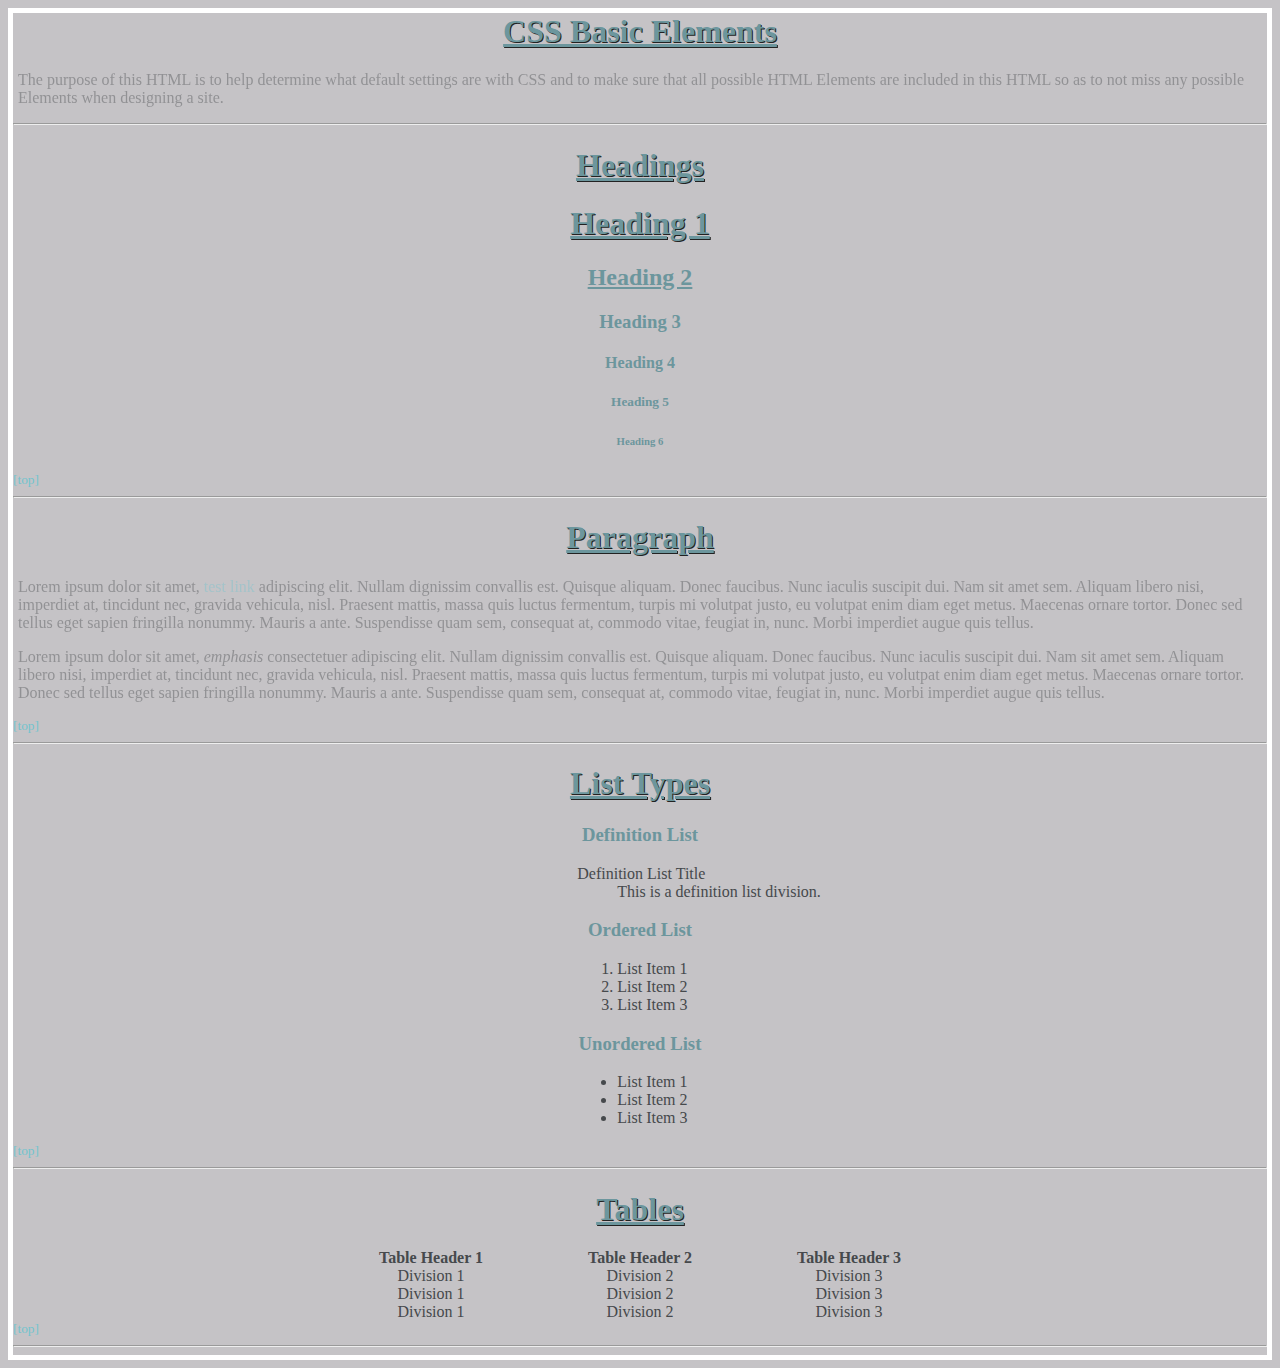
<file: 11Stuylin/advanced.html>
<!-- Sample Content to Plugin to Template -->
<head>
	<link rel="stylesheet" href="advanced.css">
	<title>Sample Data</title>
</head>
<body>

<h1>CSS Basic Elements</h1>
 
<p>The purpose of this HTML is to help determine what default settings are with CSS and to make sure that all possible HTML Elements are included in this HTML so as to not miss any possible Elements when designing a site.</p>
 
<hr />
 
<h1 id="headings">Headings</h1>
 
<h1>Heading 1</h1>
<h2>Heading 2</h2>
<h3>Heading 3</h3>
<h4>Heading 4</h4>
<h5>Heading 5</h5>
<h6>Heading 6</h6>
 
<small><a href="#wrapper">[top]</a></small>
<hr />
 
 
<h1 id="paragraph">Paragraph</h1>
 
<p>Lorem ipsum dolor sit amet, <a href="#" title="test link">test link</a> adipiscing elit. Nullam dignissim convallis est. Quisque aliquam. Donec faucibus. Nunc iaculis suscipit dui. Nam sit amet sem. Aliquam libero nisi, imperdiet at, tincidunt nec, gravida vehicula, nisl. Praesent mattis, massa quis luctus fermentum, turpis mi volutpat justo, eu volutpat enim diam eget metus. Maecenas ornare tortor. Donec sed tellus eget sapien fringilla nonummy. Mauris a ante. Suspendisse quam sem, consequat at, commodo vitae, feugiat in, nunc. Morbi imperdiet augue quis tellus.</p>
 
<p>Lorem ipsum dolor sit amet, <em>emphasis</em> consectetuer adipiscing elit. Nullam dignissim convallis est. Quisque aliquam. Donec faucibus. Nunc iaculis suscipit dui. Nam sit amet sem. Aliquam libero nisi, imperdiet at, tincidunt nec, gravida vehicula, nisl. Praesent mattis, massa quis luctus fermentum, turpis mi volutpat justo, eu volutpat enim diam eget metus. Maecenas ornare tortor. Donec sed tellus eget sapien fringilla nonummy. Mauris a ante. Suspendisse quam sem, consequat at, commodo vitae, feugiat in, nunc. Morbi imperdiet augue quis tellus.</p>
 
<small><a href="#wrapper">[top]</a></small>
<hr />
 
<h1 id="list_types">List Types</h1>
 
<h3>Definition List</h3>
<dl>
	<dt>Definition List Title</dt>
	<dd>This is a definition list division.</dd>
</dl>
 
<h3>Ordered List</h3>
<ol>
	<li>List Item 1</li>
	<li>List Item 2</li>
	<li>List Item 3</li>
</ol>
 
<h3>Unordered List</h3>
<ul>
	<li>List Item 1</li>
	<li>List Item 2</li>
	<li>List Item 3</li>
</ul>
 
<small><a href="#wrapper">[top]</a></small>
<hr />
<!--
<h1 id="form_elements">Fieldsets, Legends, and Form Elements</h1>
 
<fieldset>
	<legend>Legend</legend>
 
	<p>Lorem ipsum dolor sit amet, consectetuer adipiscing elit. Nullam dignissim convallis est. Quisque aliquam. Donec faucibus. Nunc iaculis suscipit dui. Nam sit amet sem. Aliquam libero nisi, imperdiet at, tincidunt nec, gravida vehicula, nisl. Praesent mattis, massa quis luctus fermentum, turpis mi volutpat justo, eu volutpat enim diam eget metus.</p>
 
	<form>
		<h2>Form Element</h2>
 
		<p>Lorem ipsum dolor sit amet, consectetuer adipiscing elit. Nullam dignissim convallis est. Quisque aliquam. Donec faucibus. Nunc iaculis suscipit dui.</p>
 
		<p><label for="text_field">Text Field:</label><br />
		<input type="text" id="text_field" /></p>
 
		<p><label for="text_area">Text Area:</label><br />
		<textarea id="text_area"></textarea></p>
 
		<p><label for="select_element">Select Element:</label><br />
			<select name="select_element">
			<optgroup label="Option Group 1">
				<option value="1">Option 1</option>
				<option value="2">Option 2</option>
				<option value="3">Option 3</option>
			</optgroup>
			<optgroup label="Option Group 2">
				<option value="1">Option 1</option>
				<option value="2">Option 2</option>
				<option value="3">Option 3</option>
			</optgroup>
		</select></p>
 
		<p><label for="radio_buttons">Radio Buttons:</label><br />
			<input type="radio" class="radio" name="radio_button" value="radio_1" /> Radio 1<br/>
				<input type="radio" class="radio" name="radio_button" value="radio_2" /> Radio 2<br/>
				<input type="radio" class="radio" name="radio_button" value="radio_3" /> Radio 3<br/>
		</p>
 
		<p><label for="checkboxes">Checkboxes:</label><br />
			<input type="checkbox" class="checkbox" name="checkboxes" value="check_1" /> Radio 1<br/>
				<input type="checkbox" class="checkbox" name="checkboxes" value="check_2" /> Radio 2<br/>
				<input type="checkbox" class="checkbox" name="checkboxes" value="check_3" /> Radio 3<br/>
		</p>
 
		<p><label for="password">Password:</label><br />
			<input type="password" class="password" name="password" />
		</p>
 
		<p><label for="file">File Input:</label><br />
			<input type="file" class="file" name="file" />
		</p>
 
 
		<p><input class="button" type="reset" value="Clear" /> <input class="button" type="submit" value="Submit" />
		</p>
 
 
 
	</form>
 
</fieldset>
 
<small><a href="#wrapper">[top]</a></small>
<hr />
-->
<h1 id="tables">Tables</h1>
 
<table cellspacing="0" cellpadding="0">
	<tr>
		<th>Table Header 1</th><th>Table Header 2</th><th>Table Header 3</th>
	</tr>
	<tr>
		<td>Division 1</td><td>Division 2</td><td>Division 3</td>
	</tr>
	<tr class="even">
		<td>Division 1</td><td>Division 2</td><td>Division 3</td>
	</tr>
	<tr>
		<td>Division 1</td><td>Division 2</td><td>Division 3</td>
	</tr>
 
</table>
 
<small><a href="#wrapper">[top]</a></small>
<hr />
</file>
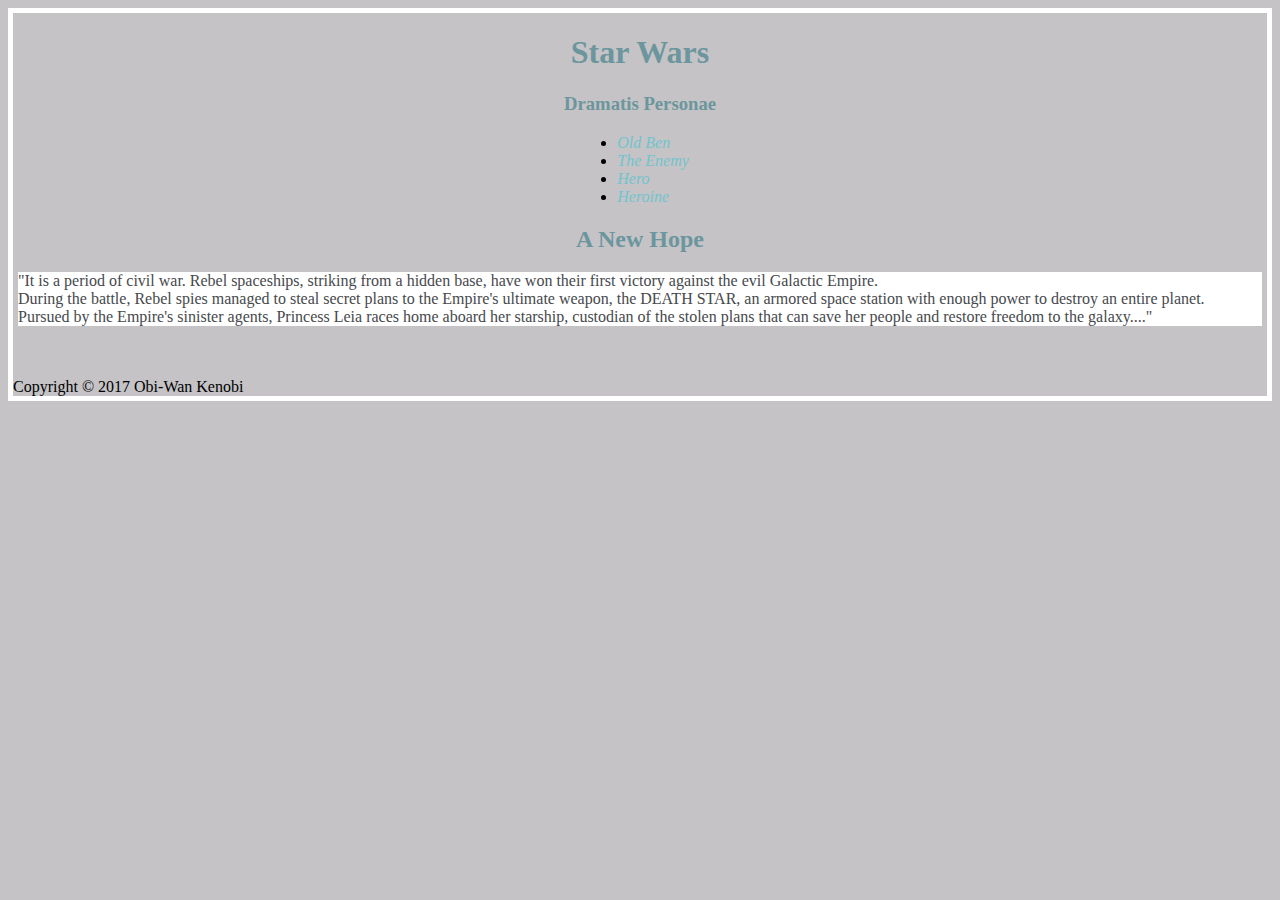
<file: 11Stuylin/style_me.html>
<!DOCTYPE html>
<!-- DEMO FILE for CSS -->

<html>
  <head>
    <title>The Way of the Jedi</title>
    <link rel="stylesheet" href="funky2.css">
  </head>

  <body>
    <h1>Star Wars</h1>
    <h3>Dramatis Personae</h3>
    <ul>
      <li><a href="http://starwars.wikia.com/wiki/Obi-Wan_Kenobi">
	      Old Ben
      </a></li>
      <li><a href="http://starwars.wikia.com/wiki/Darth_Nihilus">
	      The Enemy
      </a></li>
      <li><a href="https://www.nytimes.com/2017/10/30/movies/star-wars-the-last-jedi-luke-skywalker-mark-hamill.html">
        Hero
      </a></li>
      <li><a href="http://carriefisher.com">
        Heroine
      </a></li>
    </ul>
    <h2>A New Hope</h2>
    <p>
      "It is a period of civil war. Rebel spaceships, striking from a hidden base, have won their first victory against the evil Galactic Empire.<br>
      During the battle, Rebel spies managed to steal secret plans to the Empire's ultimate weapon, the DEATH STAR, an armored space station with enough power to destroy an entire planet.<br>
      Pursued by the Empire's sinister agents, Princess Leia races home aboard her starship, custodian of the stolen plans that can save her people and restore freedom to the galaxy...."</br>
    </p>
      <br>
      <br>
      Copyright &copy; 2017 Obi-Wan Kenobi
  </body>

</html>
</file>
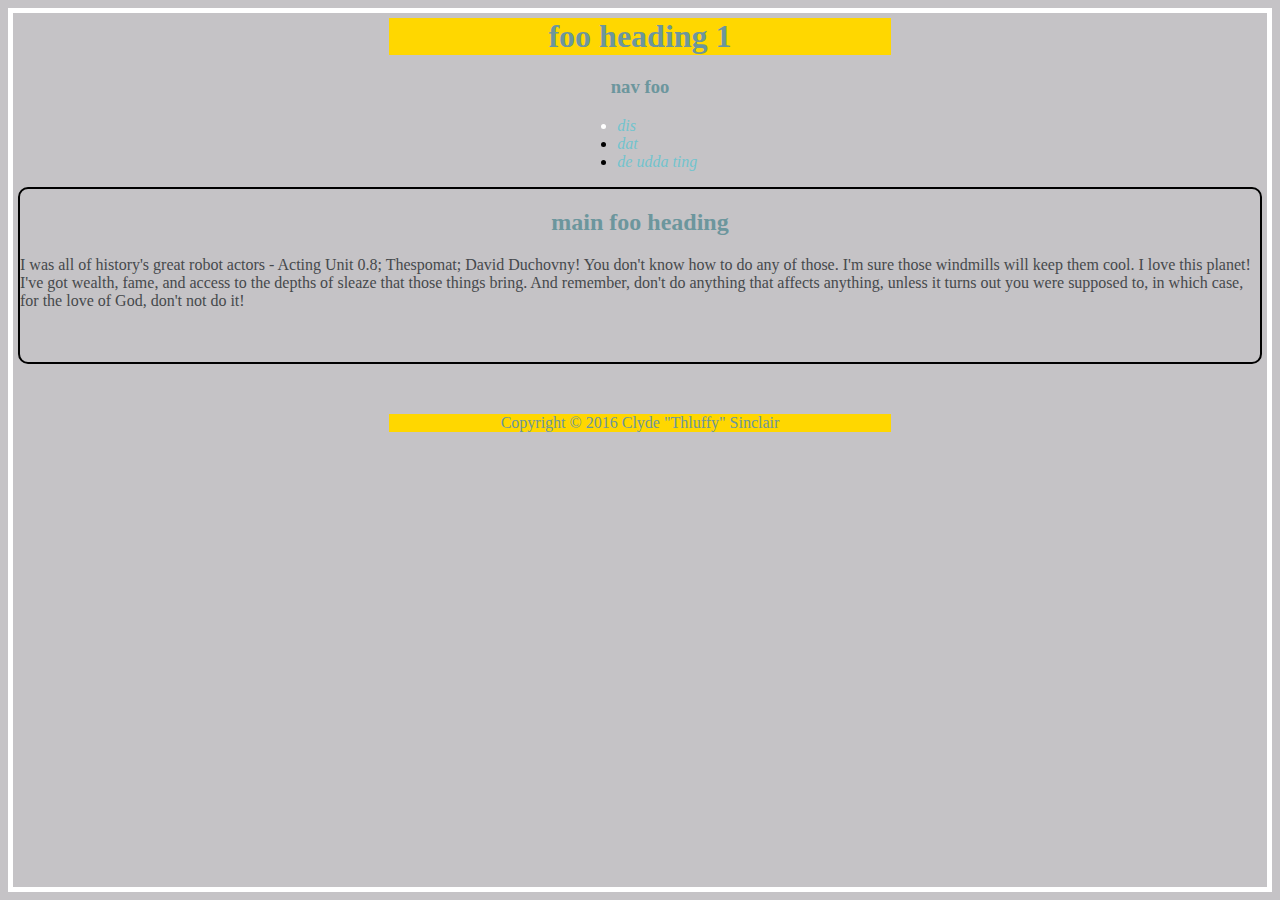
<file: 11Stuylin/style_me_classy.html>
</<!DOCTYPE html>
<!-- DEMO FILE for CSS, part 2: ids, classes, divs-->

<html>
  <head>
    <title>foo title</title>
	<link rel="stylesheet" href="classic.css">
  </head>

  <body>
    <div class="extreme">
      <div id="head1">
        <h1>foo heading 1</h1>
      </div>
    </div>

    <div class="navzone">
      <h3>nav foo</h3>
      <ul>
        <li id="tehlulz"><a href="http://www.xkcd.com">
          dis
        </a></li>
        <li><a href="http://www.nytimes.com">
          dat
        </a></li>
        <li><a href="http://www.fakegrimlock.com">
          de udda ting
        </a></li>
      </ul>
    </div>
	
    <div class="content">
      <h2>main foo heading</h2>
      <div class="prose">
        <p> I was all of history's great robot actors - Acting Unit 0.8; Thespomat; David Duchovny! You don't know how to do any of those. I'm sure those windmills will keep them cool. I love this planet! I've got wealth, fame, and access to the depths of sleaze that those things bring.

          And remember, don't do anything that affects anything, unless it turns out you were supposed to, in which case, for the love of God, don't not do it! </p>
      </div>
      <br>
      <br>
    </div>
	
    <div class="extreme">
      Copyright &copy; 2016 Clyde "Thluffy" Sinclair
    </div>

  </body>

</html>
</file>
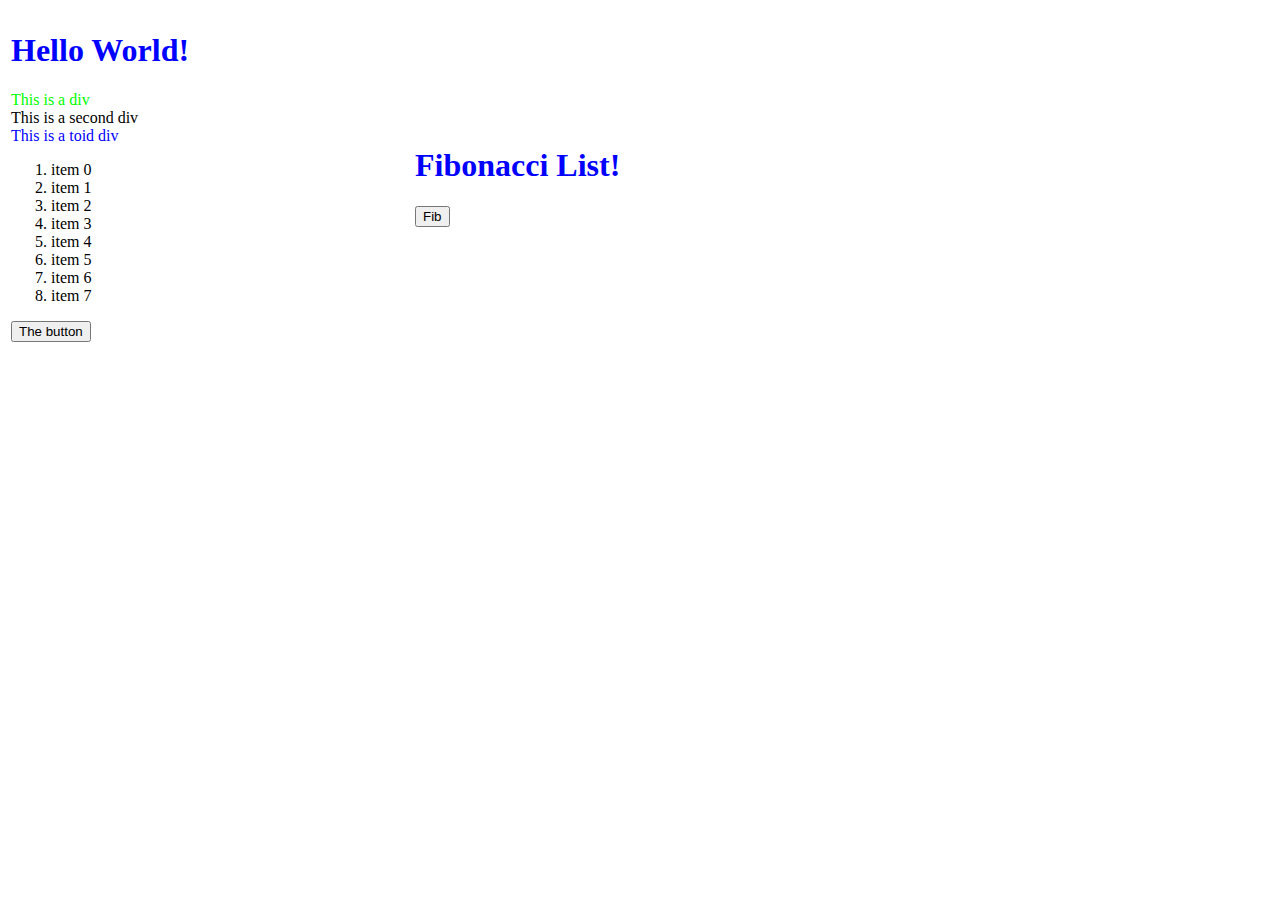
<file: 14Intro/intro.html>
<!DOCTYPE html>
<!--
	Jackie Xu, Cynthia Cheng, Kerry Chen
	SoftDev1 pd0
	K15 -- DOMinating JS
	2017-12-11
-->

<html>
  <head>
    <style>
      .red {color : #ff0000;}
      .green {color : #00ff00;}
      .blue { color : #0000ff;}
    </style>
  </head>

  <body>
    <table><tr>
      <td width=400>
        <h1 id="h" class="blue">Hello World!</h1>

        <div id="div1" class="green">This is a div</div>
        <div id="div2">This is a second div</div>
        <div class="blue">This is a toid div</div>

        <ol id="thelist">
          <li>item 0</li>
          <li>item 1</li>
          <li>item 2</li>
          <li>item 3</li>
          <li>item 4</li>
          <li>item 5</li>
          <li>item 6</li>
          <li>item 7</li>
        </ol>
    
        <button id="b">The button</button>
        </td>
        <td>
        <h1 id="h2" class="blue">Fibonacci List!</h1>
        <ol id="list2">
        </ol>
        <button id="b2">Fib</button>
        </td>
      </tr></table>
    <script src="intro.js"></script>
  </body>

</html>
</file>
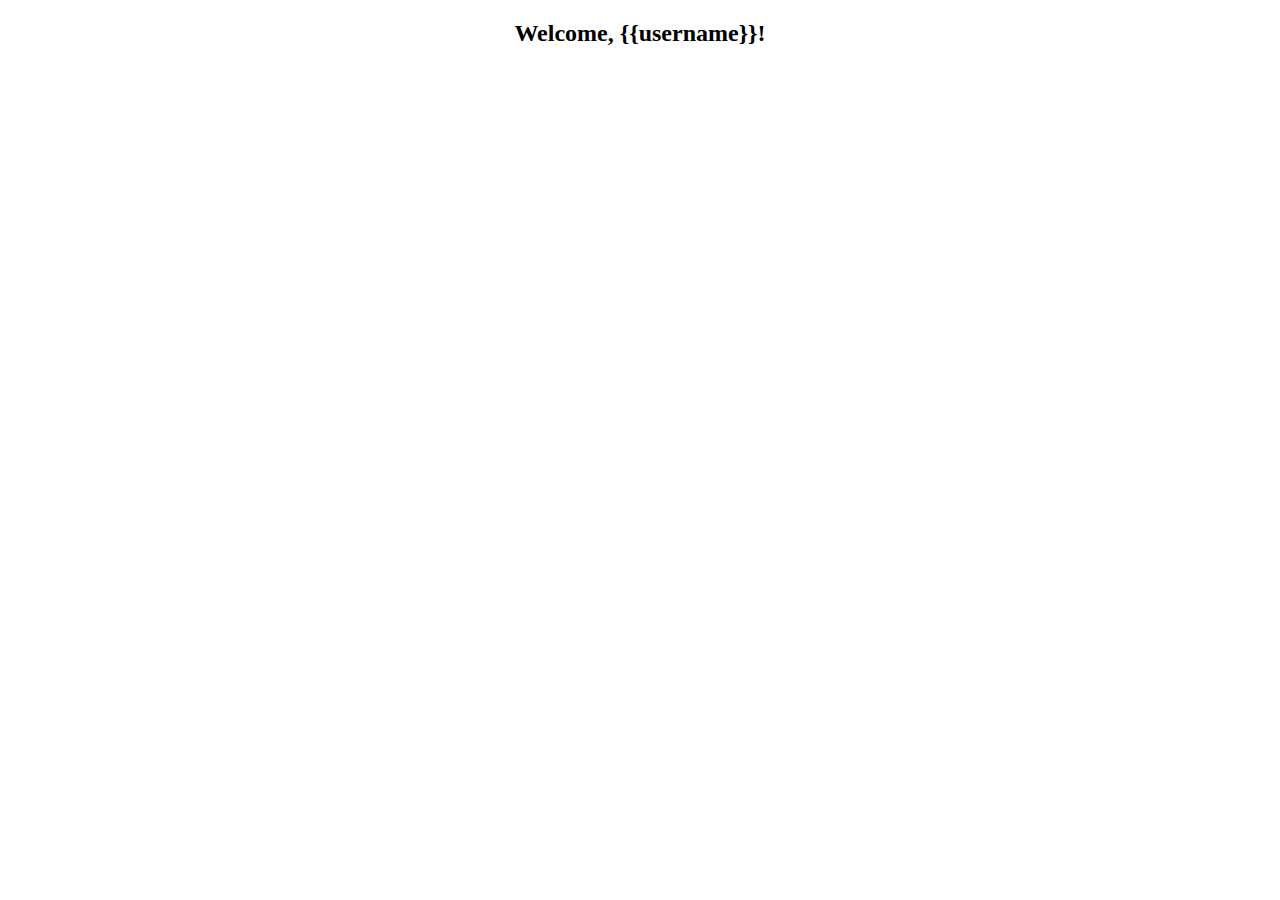
<file: 06Echo/templates/enter.html>
<!-- 
Jackie Xu
SoftDev Pd9
HW06 Echo
10.02.17
-->

<!-- page after entering in username -->

<!DOCTYPE html>
<html>
  <head>
    <title>Welcome!</title>
  </head>
  <body align="center">
    <h2>Welcome, {{username}}!</h2>
  </body>
</html>
</file>
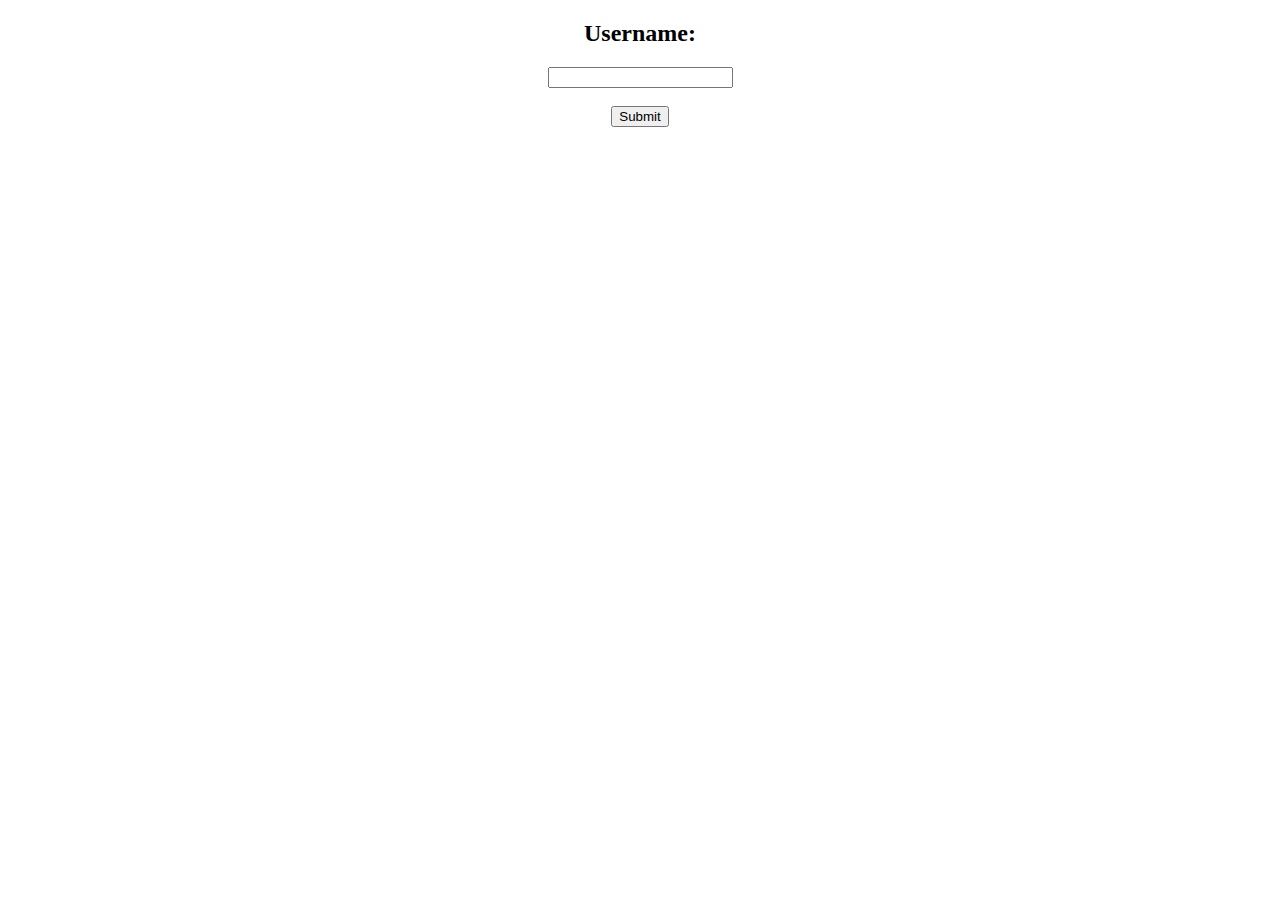
<file: 06Echo/templates/form.html>
<!-- 
Jackie Xu
SoftDev Pd9
HW06 Echo
10.02.17
-->

<!-- form to receive username response -->

<!DOCTYPE html>
<html>
  <head>
    <title>Website</title>
  </head>
  <body align="center">
    <form method = "GET" action = "/form">
      <h2>Username:</h2>
      <input type = "text" name = "username">
      <br><br>
      <input type = "submit" value = "Submit">
    </form>
  </body>
</html>
</file>
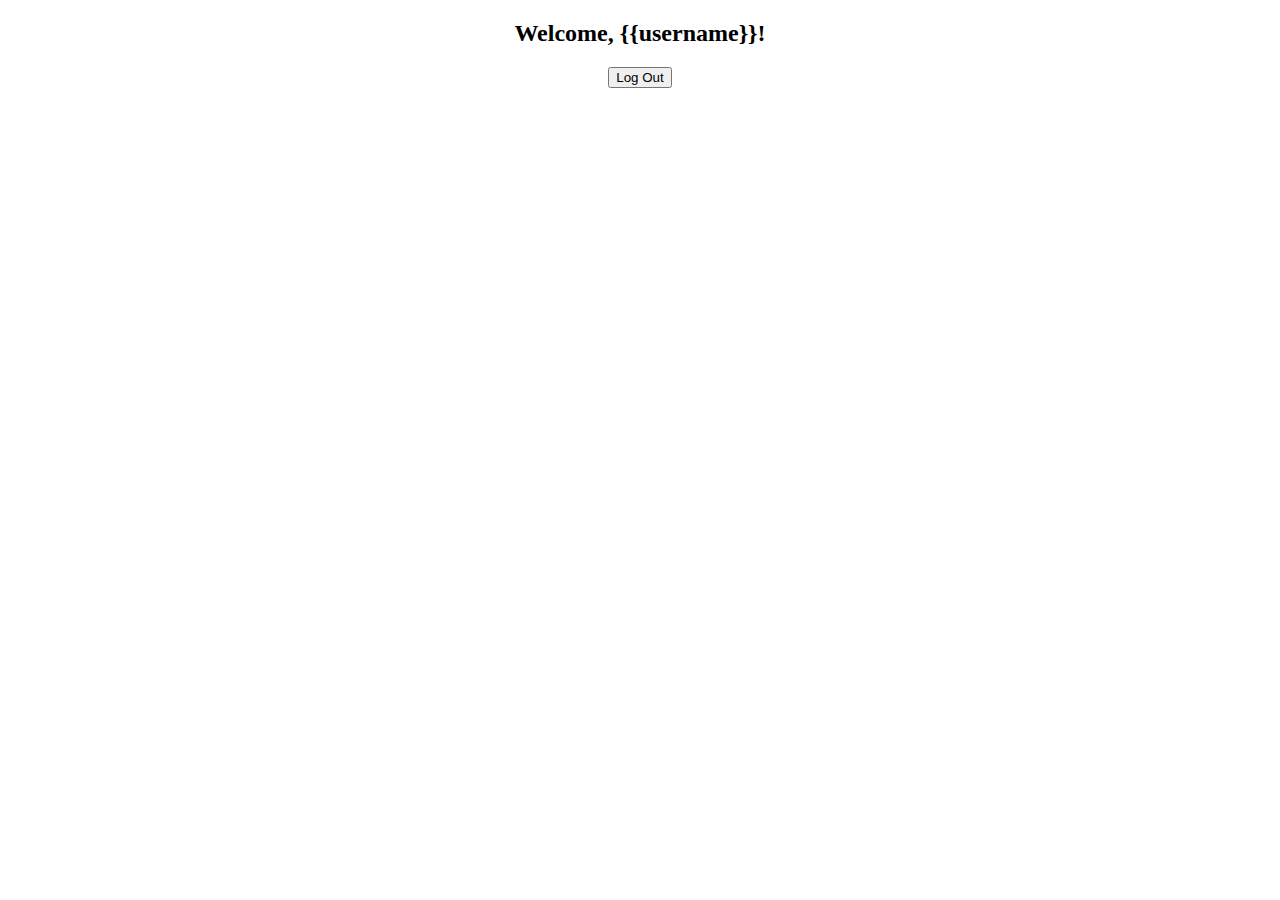
<file: 07Login/templates/enter.html>
<!-- 
Jackie Xu and William Soe
SoftDev Pd9
HW07 Login
10.04.17
-->

<!-- welcome page, displays username and a logout button -->

<!DOCTYPE html>
<html>
  <head>
    <title>Welcome!</title>
  </head>
  <body align="center">
    <form method = "GET" action = "/logout">
	  <h2>Welcome, {{username}}!</h2>
      <input type = "submit" value = "Log Out">
    </form>
  </body>
</html>
</file>
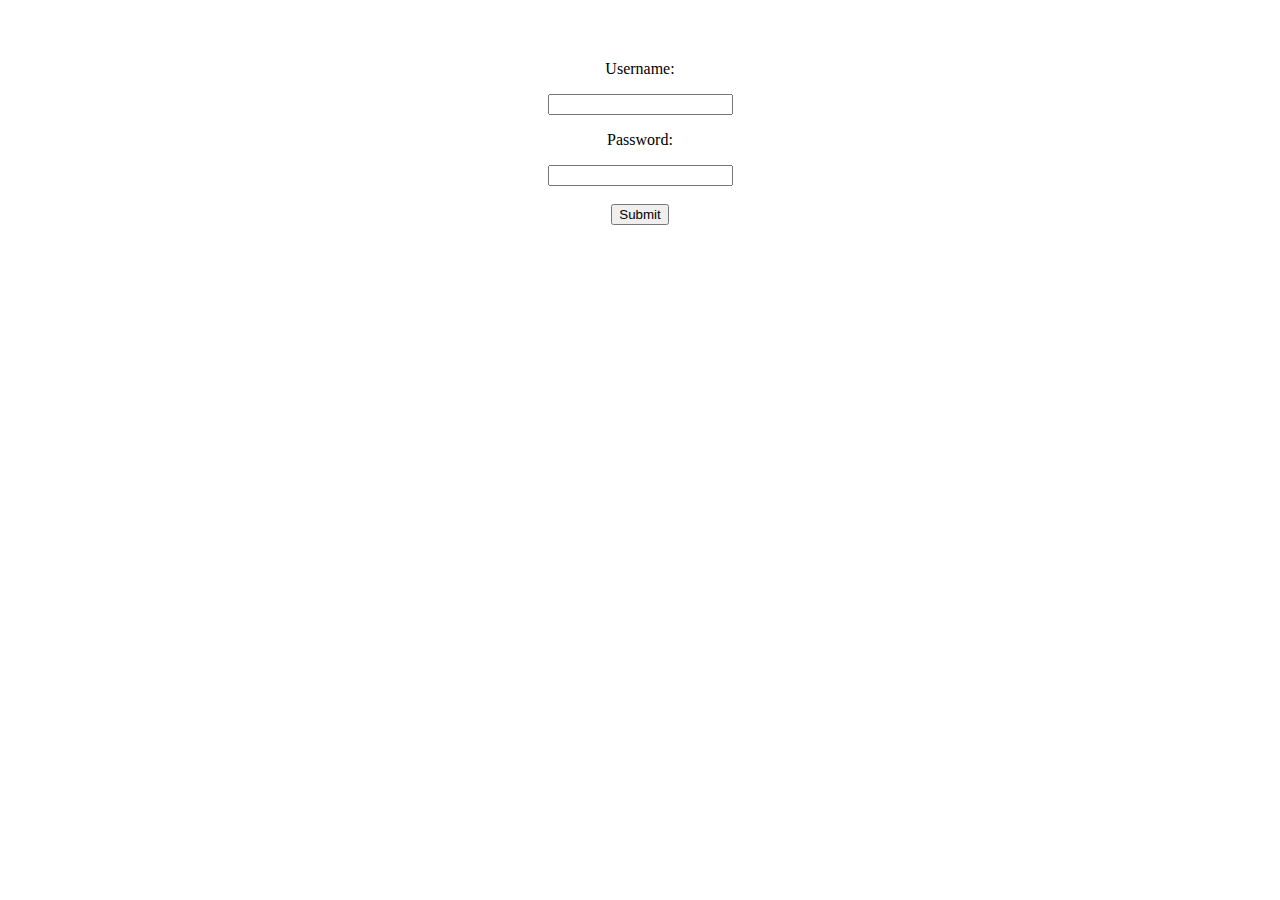
<file: 07Login/templates/form.html>
<!-- 
Jackie Xu and William Soe
SoftDev Pd9
HW07 Login
10.04.17
-->

<!-- form for login -->

<!DOCTYPE html>
<html>
  <head>
    <title>Website</title>
  </head>
  <body align="center">
    <form method = "POST" action = "/login">
	  <br><br>
      <p>Username:</p>
      <input type = "text" name = "username">
      <br>
	  <p>Password:</p>
	  <input type = "text" name = "password">
	  <br><br>
      <input type = "submit" value = "Submit">
    </form>
  </body>
</html>
</file>
<file: 11Stuylin/advanced.css>
body {
	background-color: #C5C3C6;
	border: 5px solid white;
}

h1 {
	text-shadow: 1px 1px #222222;
	text-align: center;
	color: #6C969D;
	text-decoration: underline;
	text-decoration-color: #6C969D;
}

h2 {
	text-align: center;
	color: #6C969D;
	text-decoration: underline;
	text-decoration-color: #6C969D;
}

h3,h4,h5,h6 {
	text-align: center;
	color: #6C969D;
}

a:link {
	color: #72C3CE;
	text-decoration: none;
}

a:visited {
	color: #727ECE;
	text-decoration: none;
	font-style: italic;
}

a:hover {
	color: #CD7ECE;
	text-decoration: none;
    font-style: italic;
}

ul,ol,dl {
	margin-left: 45%;
    color: #46494C;
}

p {
	color: #46494C;
	margin-top: 10px;
	margin-left: 5px;
	margin-down: 10px;
	margin-right: 5px;
	opacity: 0.4;
}


table {
	width: 50%;
	border-collapse: collapse;
	border: 5px #6C969D;
	color: #46494C;
	margin-left: auto;
	margin-right: auto;
	align: center;
	text-align: center;
}

td,th {
	border: 5px #6C969D;
	margin-left: 5px;
	margin-right: 5px;
}
</file>
<file: 11Stuylin/funky2.css>
body {
	background-color: #C5C3C6;
	border: 5px solid white;
}

h1,h2 {
	text-align: center;
	color: #6C969D;
}

h3 {
	text-align: center;
	color: #6C969D;
}

a {
	color: #72C3CE;
	text-decoration: none;
	font-style: italic;;
}

ul {
	margin-left: 45%;
}

p {
	color: #46494C;
	margin-top: 10px;
	margin-left: 5px;
	margin-down: 10px;
	margin-right: 5px;
	background: white;
}
</file>
<file: 11Stuylin/classic.css>
body {
	background-color: #C5C3C6;
	border: 5px solid white;
}

h3 {
	text-align: center;
	color: #6C969D;
}

a {
	color: #72C3CE;
	text-decoration: none;
	font-style: italic;;
}

ul {
	margin-left: 45%;
}

.extreme {
	text-align: center;
	color: #6C969D;
}

.content {
	text-align: center;
	color: #6C969D;
	margin-left: 5px;
	margin-right: 5px;
	margin-top: 5px;
	margin-bottom: 50px;
	border: 2px solid black;
	border-radius: 10px;
}

.prose {
	text-align: left;
	color: #46494C;
}

.extreme {
	margin-left: 30%;
	margin-right: 30%;
	margin-top: 5px;
	margin-bottom: 5px;
	background: gold;
}

#tehlulz {
	color: white;
}
</file>
